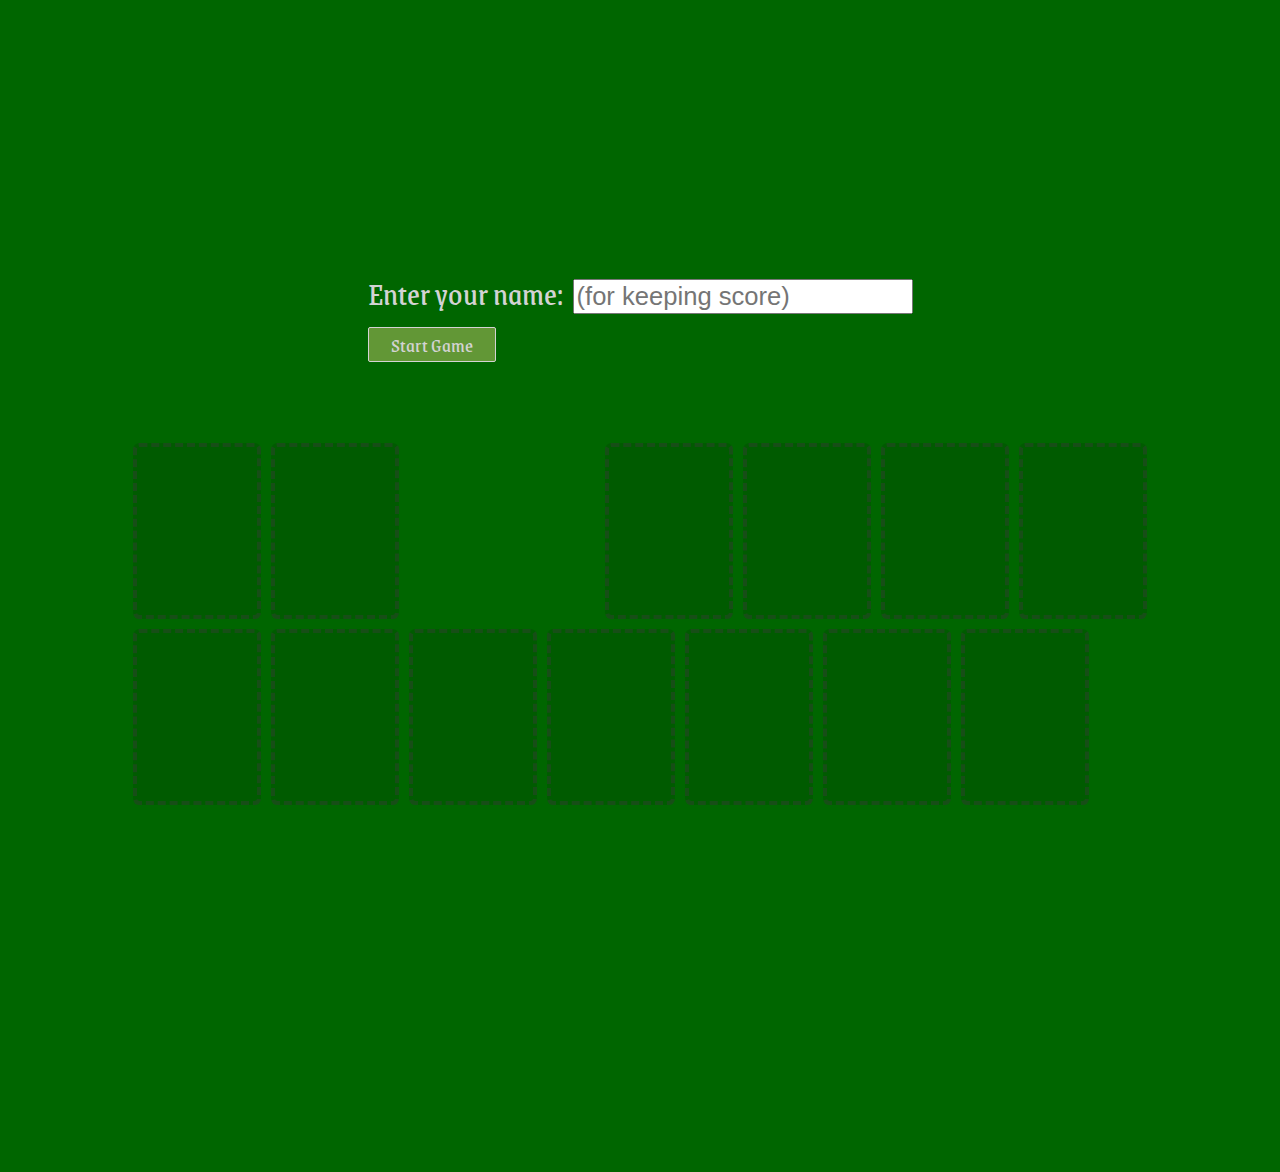
<file: solitaire/index.html>
<!DOCTYPE html>
<html lang="en">
<head>
    <meta charset="UTF-8">
    <meta name="viewport" content="width=device-width, initial-scale=1.0">
    <meta http-equiv="X-UA-Compatible" content="ie=edge">
    <title>Solitaire</title>
    <link href="https://fonts.googleapis.com/css?family=Grenze&display=swap" rel="stylesheet">
    <link rel="stylesheet" href="css/cardstarter.css">
    <link rel="stylesheet" href="css/main.css">
    <script defer src="js/main.js"></script>
</head>
  <body>
      <section id="playerNameForm">
        <label for="playerNameInput">Enter your name:&nbsp;</label>
        <input id="playerNameInput" type="text" placeholder="(for keeping score)"></input>
        <br />
        <button id="startGame">Start Game</button>
      </section>
      <section id="gameBoard">
          <section id="gameControls">
              <button id="resetButton" style="display:none;">New Game</button>
              <div id="playerName"></div>
              <div id="score"></div>
              <div id="timer"></div>
              <div id="saveStatus"></div>
          </section>
          <section id="topRow">
              <div id="pile" class="card outline"></div>
              <div id="draw" class="card outline"></div>
              <div id="ace1" class="card outline"></div>
              <div id="ace2" class="card outline"></div>
              <div id="ace3" class="card outline"></div>
              <div id="ace4" class="card outline"></div>
          </section>
          <section id="bottomRow">
              <div id="stack1" class="card outline"></div>
              <div id="stack2" class="card outline"></div>
              <div id="stack3" class="card outline"></div>
              <div id="stack4" class="card outline"></div>
              <div id="stack5" class="card outline"></div>
              <div id="stack6" class="card outline"></div>
              <div id="stack7" class="card outline"></div>
          </section>
      </section>
  </body>
</html>
</file>
<file: solitaire/css/cardstarter.css>
@charset "UTF-8";
.card {
  box-sizing: border-box;
  margin: 5px 5px 5px 5px;
  cursor: pointer;
  /* Set the card's dimensions, and size it relative to
     it's font size. */
  font-size: inherit;
  width: 4.0em;
  height: 5.5em;
  /* Add a default background color and border. */
  background-color: #fff;
  border-radius: 0.20em;
  border: 1px solid #c3c3c3;
  /* Scale and set the background settings. */
  background-repeat: no-repeat;
  background-position: center center;
  background-size: contain;
  /* "Hide" any text within the element (use text to be
     simply compliant with screen readers, etc.). */
  /* Default sizes for cards (size based off the font). */
  /* Optional styles for cards: borderless and drop shadow. */
  /* Not a card, but a card-shaped outline to represent a
     droppable place, like an empty pile. */ }
  .card.small {
    font-size: 12px; }
  .card.large {
    font-size: 26px; }
  .card.xlarge {
    font-size: 42px; }
  .card.no-border {
    border: 0; }
  .card.shadow {
    box-shadow: 2px 2px 3px 0 rgba(41, 41, 41, 0.75); }
  .card.outline {
    background-image: none;
    background-color: rgba(0, 0, 0, 0.1);
    cursor: default;
    border: 0.15em dashed rgba(59, 59, 59, 0.4); }

.card.diamonds.A,
.card.dA,
.card.♦A {
  background-image: url("../images/diamonds/diamonds-A.svg"); }

.card.diamonds.K,
.card.dK,
.card.♦K {
  background-image: url("../images/diamonds/diamonds-K.svg"); }

.card.diamonds.Q,
.card.dQ,
.card.♦Q {
  background-image: url("../images/diamonds/diamonds-Q.svg"); }

.card.diamonds.J,
.card.dJ,
.card.♦J {
  background-image: url("../images/diamonds/diamonds-J.svg"); }

.card.diamonds.r10,
.card.d10,
.card.♦10 {
  background-image: url("../images/diamonds/diamonds-r10.svg"); }

.card.diamonds.r09,
.card.d09,
.card.♦09 {
  background-image: url("../images/diamonds/diamonds-r09.svg"); }

.card.diamonds.r08,
.card.d08,
.card.♦08 {
  background-image: url("../images/diamonds/diamonds-r08.svg"); }

.card.diamonds.r07,
.card.d07,
.card.♦07 {
  background-image: url("../images/diamonds/diamonds-r07.svg"); }

.card.diamonds.r06,
.card.d06,
.card.♦06 {
  background-image: url("../images/diamonds/diamonds-r06.svg"); }

.card.diamonds.r05,
.card.d05,
.card.♦05 {
  background-image: url("../images/diamonds/diamonds-r05.svg"); }

.card.diamonds.r04,
.card.d04,
.card.♦04 {
  background-image: url("../images/diamonds/diamonds-r04.svg"); }

.card.diamonds.r03,
.card.d03,
.card.♦03 {
  background-image: url("../images/diamonds/diamonds-r03.svg"); }

.card.diamonds.r02,
.card.d02,
.card.♦02 {
  background-image: url("../images/diamonds/diamonds-r02.svg"); }

.card.hearts.A,
.card.hA,
.card.♥A {
  background-image: url("../images/hearts/hearts-A.svg"); }

.card.hearts.K,
.card.hK,
.card.♥K {
  background-image: url("../images/hearts/hearts-K.svg"); }

.card.hearts.Q,
.card.hQ,
.card.♥Q {
  background-image: url("../images/hearts/hearts-Q.svg"); }

.card.hearts.J,
.card.hJ,
.card.♥J {
  background-image: url("../images/hearts/hearts-J.svg"); }

.card.hearts.r10,
.card.h10,
.card.♥10 {
  background-image: url("../images/hearts/hearts-r10.svg"); }

.card.hearts.r09,
.card.h09,
.card.♥09 {
  background-image: url("../images/hearts/hearts-r09.svg"); }

.card.hearts.r08,
.card.h08,
.card.♥08 {
  background-image: url("../images/hearts/hearts-r08.svg"); }

.card.hearts.r07,
.card.h07,
.card.♥07 {
  background-image: url("../images/hearts/hearts-r07.svg"); }

.card.hearts.r06,
.card.h06,
.card.♥06 {
  background-image: url("../images/hearts/hearts-r06.svg"); }

.card.hearts.r05,
.card.h05,
.card.♥05 {
  background-image: url("../images/hearts/hearts-r05.svg"); }

.card.hearts.r04,
.card.h04,
.card.♥04 {
  background-image: url("../images/hearts/hearts-r04.svg"); }

.card.hearts.r03,
.card.h03,
.card.♥03 {
  background-image: url("../images/hearts/hearts-r03.svg"); }

.card.hearts.r02,
.card.h02,
.card.♥02 {
  background-image: url("../images/hearts/hearts-r02.svg"); }

.card.spades.A,
.card.sA,
.card.♠A {
  background-image: url("../images/spades/spades-A.svg"); }

.card.spades.K,
.card.sK,
.card.♠K {
  background-image: url("../images/spades/spades-K.svg"); }

.card.spades.Q,
.card.sQ,
.card.♠Q {
  background-image: url("../images/spades/spades-Q.svg"); }

.card.spades.J,
.card.sJ,
.card.♠J {
  background-image: url("../images/spades/spades-J.svg"); }

.card.spades.r10,
.card.s10,
.card.♠10 {
  background-image: url("../images/spades/spades-r10.svg"); }

.card.spades.r09,
.card.s09,
.card.♠09 {
  background-image: url("../images/spades/spades-r09.svg"); }

.card.spades.r08,
.card.s08,
.card.♠08 {
  background-image: url("../images/spades/spades-r08.svg"); }

.card.spades.r07,
.card.s07,
.card.♠07 {
  background-image: url("../images/spades/spades-r07.svg"); }

.card.spades.r06,
.card.s06,
.card.♠06 {
  background-image: url("../images/spades/spades-r06.svg"); }

.card.spades.r05,
.card.s05,
.card.♠05 {
  background-image: url("../images/spades/spades-r05.svg"); }

.card.spades.r04,
.card.s04,
.card.♠04 {
  background-image: url("../images/spades/spades-r04.svg"); }

.card.spades.r03,
.card.s03,
.card.♠03 {
  background-image: url("../images/spades/spades-r03.svg"); }

.card.spades.r02,
.card.s02,
.card.♠02 {
  background-image: url("../images/spades/spades-r02.svg"); }

.card.clubs.A,
.card.cA,
.card.♣A {
  background-image: url("../images/clubs/clubs-A.svg"); }

.card.clubs.K,
.card.cK,
.card.♣K {
  background-image: url("../images/clubs/clubs-K.svg"); }

.card.clubs.Q,
.card.cQ,
.card.♣Q {
  background-image: url("../images/clubs/clubs-Q.svg"); }

.card.clubs.J,
.card.cJ,
.card.♣J {
  background-image: url("../images/clubs/clubs-J.svg"); }

.card.clubs.r10,
.card.c10,
.card.♣10 {
  background-image: url("../images/clubs/clubs-r10.svg"); }

.card.clubs.r09,
.card.c09,
.card.♣09 {
  background-image: url("../images/clubs/clubs-r09.svg"); }

.card.clubs.r08,
.card.c08,
.card.♣08 {
  background-image: url("../images/clubs/clubs-r08.svg"); }

.card.clubs.r07,
.card.c07,
.card.♣07 {
  background-image: url("../images/clubs/clubs-r07.svg"); }

.card.clubs.r06,
.card.c06,
.card.♣06 {
  background-image: url("../images/clubs/clubs-r06.svg"); }

.card.clubs.r05,
.card.c05,
.card.♣05 {
  background-image: url("../images/clubs/clubs-r05.svg"); }

.card.clubs.r04,
.card.c04,
.card.♣04 {
  background-image: url("../images/clubs/clubs-r04.svg"); }

.card.clubs.r03,
.card.c03,
.card.♣03 {
  background-image: url("../images/clubs/clubs-r03.svg"); }

.card.clubs.r02,
.card.c02,
.card.♣02 {
  background-image: url("../images/clubs/clubs-r02.svg"); }

.card.joker {
  background-image: url("../images/jokers/joker.svg"); }

.card.joker-black {
  background-image: url("../images/jokers/joker-black.svg"); }

.card.joker-red {
  background-image: url("../images/jokers/joker-red.svg"); }

.card.back {
  background-image: url("../images/backs/blue.svg"); }

.card.back-blue {
  background-image: url("../images/backs/blue.svg"); }

.card.back-red {
  background-image: url("../images/backs/red.svg"); }

/* Re-orients the cards for different directions. While
   they are symmetric, it's still important to orient
   them correctly in case text or other symbols are
   layered on them with CSS pseudo-selectors, new
   classes/rules, etc. */
.card.west,
.card.W {
  transform: rotate(90deg);
  margin: auto 0.75em; }
  .card.west.shadow,
  .card.W.shadow {
    box-shadow: 2px -2px 3px 0 rgba(41, 41, 41, 0.75); }

.card.north,
.card.N {
  transform: rotate(180deg); }
  .card.north.shadow,
  .card.N.shadow {
    box-shadow: -2px -2px 3px 0 rgba(41, 41, 41, 0.75); }

.card.east,
.card.E {
  transform: rotate(270deg);
  margin: auto 0.75em; }
  .card.east.shadow,
  .card.E.shadow {
    box-shadow: -2px 2px 3px 0 rgba(41, 41, 41, 0.75); }
</file>
<file: solitaire/css/main.css>
*, *::before, *::after {
    box-sizing: border-box;
}

body {
    margin: 0;
    display: flex;
    flex-direction: column;
    justify-content: flex-start;
    align-items: center;
    font-family: 'Grenze', serif;
    font-size: 2.5vw;
    background-color: #006600;
}

h1 {
    color: lightgrey;
    margin: 0;
    font-size: 3.5vw;
}

#playerNameForm {
  margin-top: 30vh;
  color: lightgrey;
}

#playerNameInput {
  font-size: 2.0vw;
}

#pile {
    cursor: pointer;
}

#gameBoard {
    display: flex;
    flex-direction: column;
    align-items: stretch;
    padding: 20px 20px 20px 20px;
}

#gameBoard section div {
    position: relative;
}

#gameControls {
    display: flex;
    justify-content: left;
    margin: 1vh 0 auto 0;
    width: 80vw;
    margin-bottom: 5vh;
}

#resetButton {
  margin-right: 3vw;
}

#saveStatus, #timer, #score, #playerName {
    margin-right: 3vw;
    color: lightgrey;
}

#topRow {
    display: flex;
}

#draw {
    margin-right: auto;
}

#bottomRow {
    display: flex;
    margin-bottom: 38vh;
}

button {
    font-size: 1.6vw;
    background: #629736;
    width: 10vw;
    border: solid 1px lightgrey;
    border-radius: 2px;
    color: lightgrey;
    font-family: 'Grenze', serif;
}

.highlight {
    box-shadow: 0px 0px 10px .3vw rgb(255, 255, 255);
}
</file>
